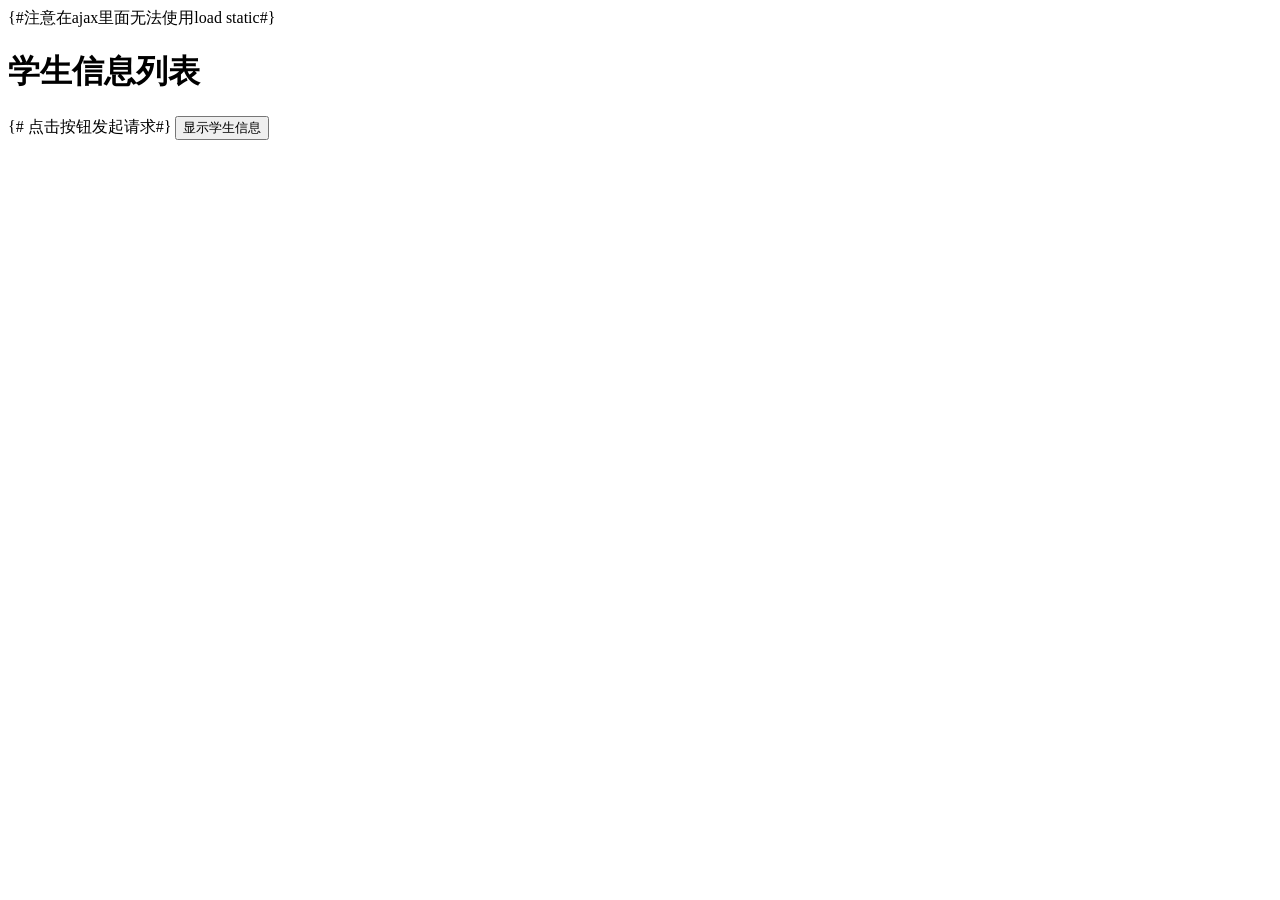
<file: templates/app2/ajaxstudent.html>
{#注意在ajax里面无法使用load static#}
<!DOCTYPE html>
<html lang="en">
<head>
    <meta charset="UTF-8">
    <title>ajax</title>
</head>
<body>
    <script type="text/javascript" src="/static/app2/js/jquery-3.5.1.min.js"></script>

    <h1>学生信息列表</h1>
{#    点击按钮发起请求#}
    <button id="btn">显示学生信息</button>
    <script type="text/javascript" src="/static/app2/js/style.js"></script>

</body>
</html>
</file>
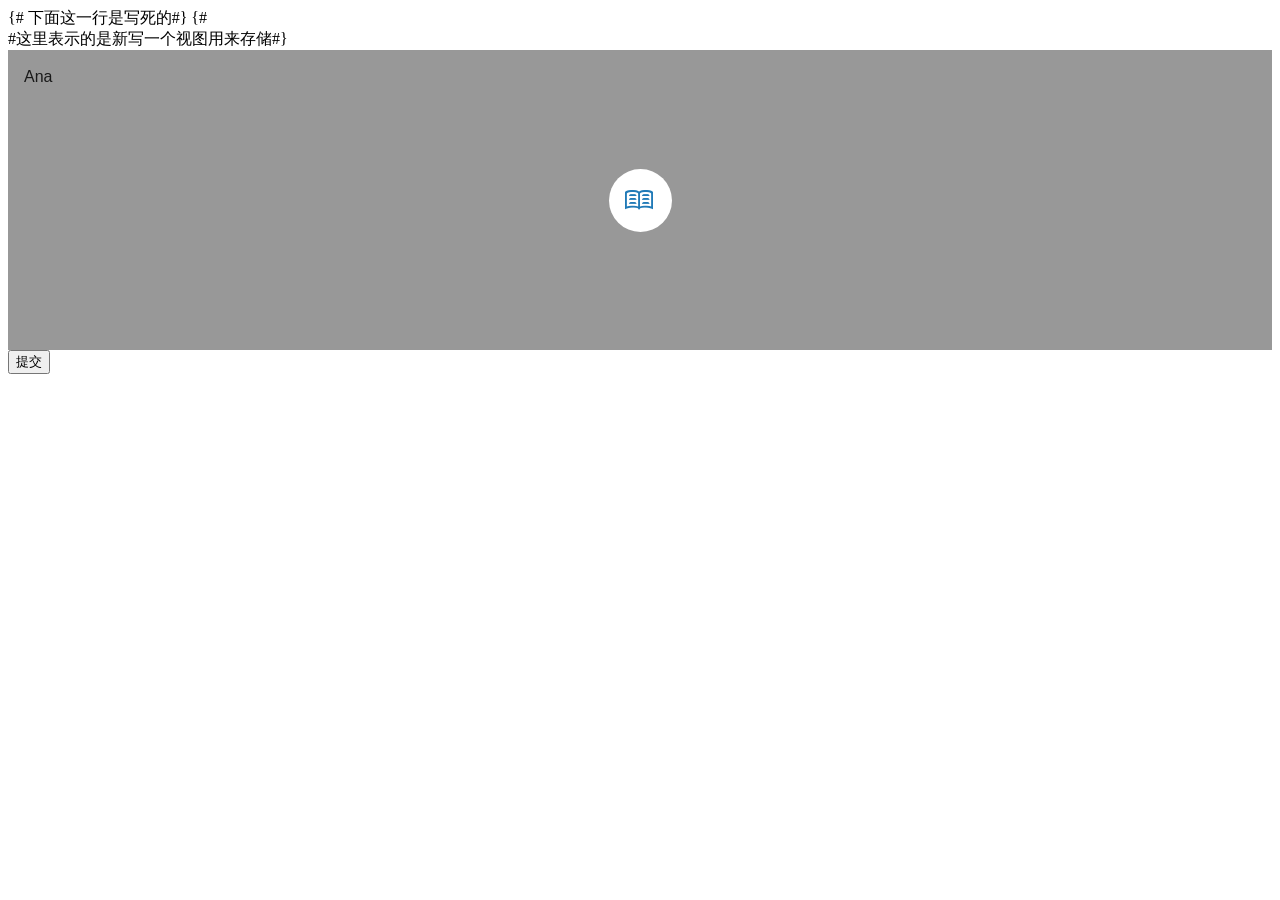
<file: templates/app2/edit.html>
<!DOCTYPE html>
<html lang="en">
<head>
    <meta charset="UTF-8">
    <title>富文本</title>
{#    下面这一行是写死的#}
    <script type="text/javascript" src="/static/app2/tinymce/tinymce.min.js"></script>
    <script type="text/javascript">
        tinyMCE.init({
            'mode':"textareas",
            'theme':"mobile",
            'width':800,
            'height':600,
            })
    </script>
</head>
<body>
{#    <form action="/saveedit/" method="post">#这里表示的是新写一个视图用来存储#}
<form>
        <label>
            <textarea name="str">Ana</textarea>
        </label>
        <input type="submit" value="提交">
    </form>
</body>
</html>
</file>
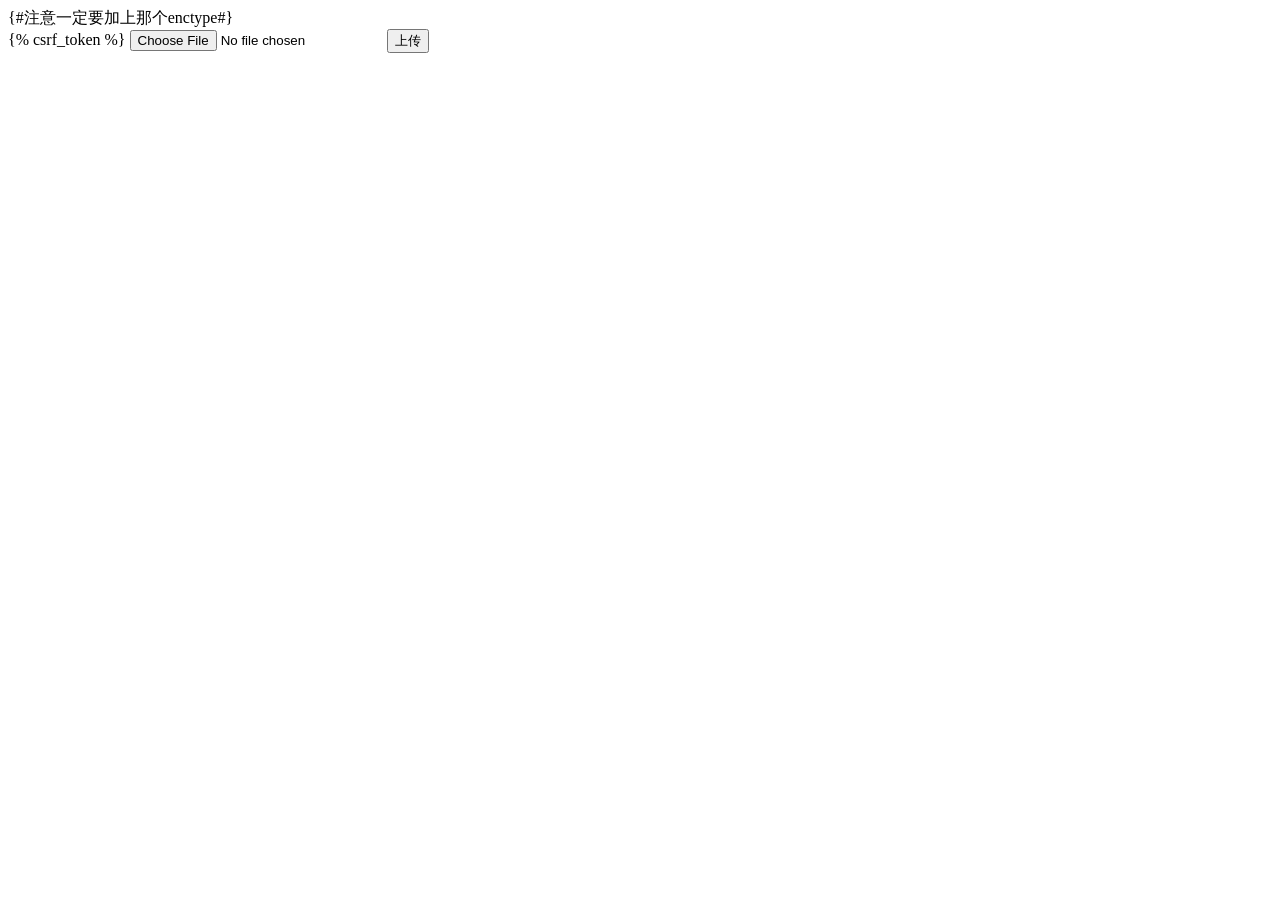
<file: templates/app2/upfile.html>
<!DOCTYPE html>
<html lang="en">
<head>
    <meta charset="UTF-8">
    <title>上传文件</title>
</head>
<body>
{#注意一定要加上那个enctype#}
    <form method="post" action="/savefile/" enctype="multipart/form-data">
        {% csrf_token %}
        <input type="file" name="file">
        <input type="submit" value="上传">

    </form>
</body>
</html>
</file>
